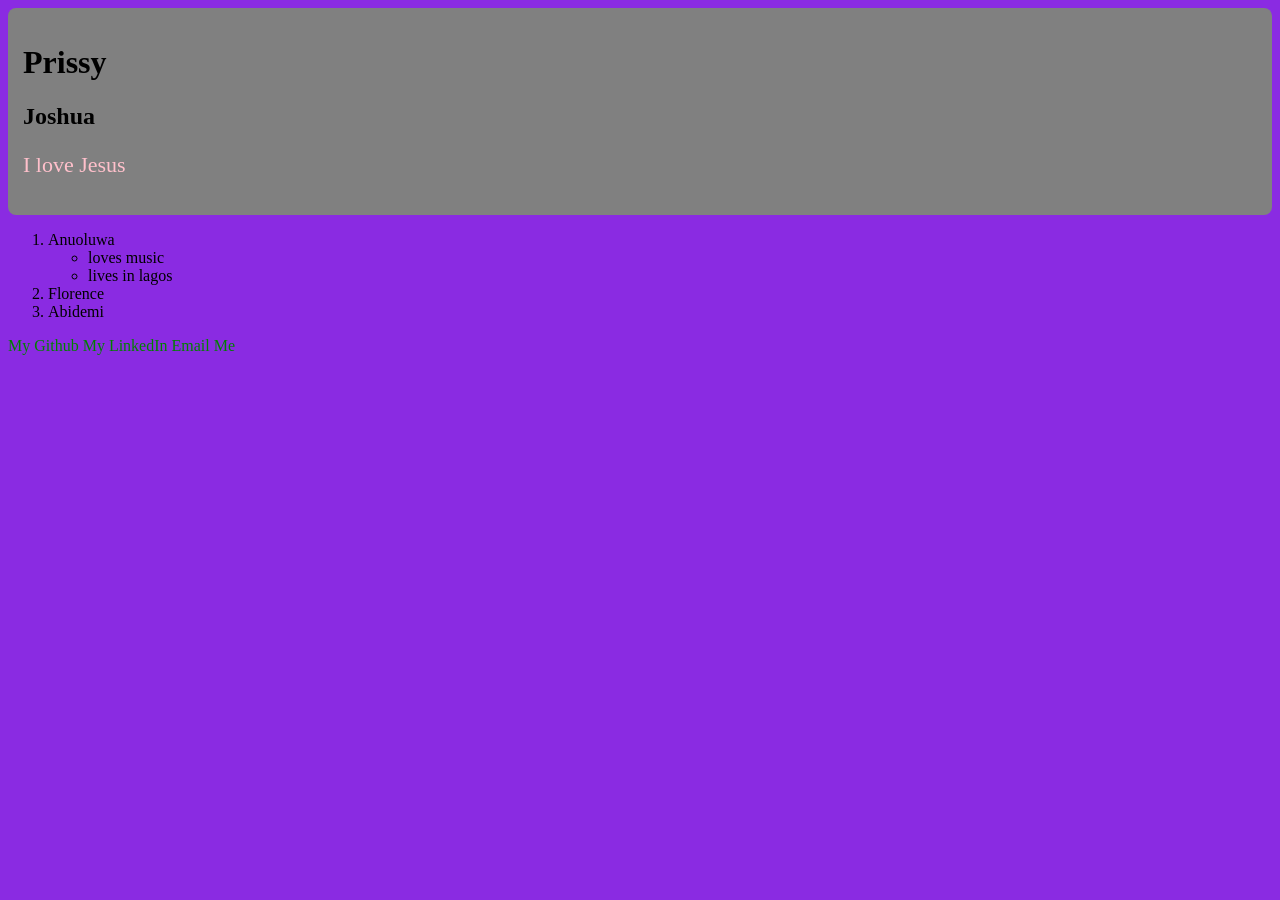
<file: prissy.html>
<!DOCTYPE html>
<html>
    <head>
        <title>Prissy's page</title>
        <link rel="stylesheet" href="prissy.css">
    </head>
    <body>
        <header class="card">
           <h1>Prissy</h1>
           <h2>Joshua</h2>
           <p>I love Jesus</p> 
        </header>
        
        <main>
            <ol>
                <li>Anuoluwa
                    <ul>
                        <li>loves music</li>
                        <li>lives in lagos</li>
                    </ul>
                </li>
                <li>Florence</li>
                <li>Abidemi</li>
            </ol>
        </main>

        <footer>
            <a href="https://github.com">My Github</a>
            <a href="https://linkedin.com">My LinkedIn</a>
            <a href="mailto:you@example.com">Email Me</a>
        </footer>
    </body>
</html>
</file>
<file: prissy.css>
p {
    color: pink;
    font-size: 22px
}
.card {
    background-color: grey;
    padding: 15px;
    border-radius: 8px;
}
a {
    color: green;
    text-decoration: none;
}
body{
    background-color: blueviolet;
    font-family: 'Times New Roman', Times, serif;
}
</file>
